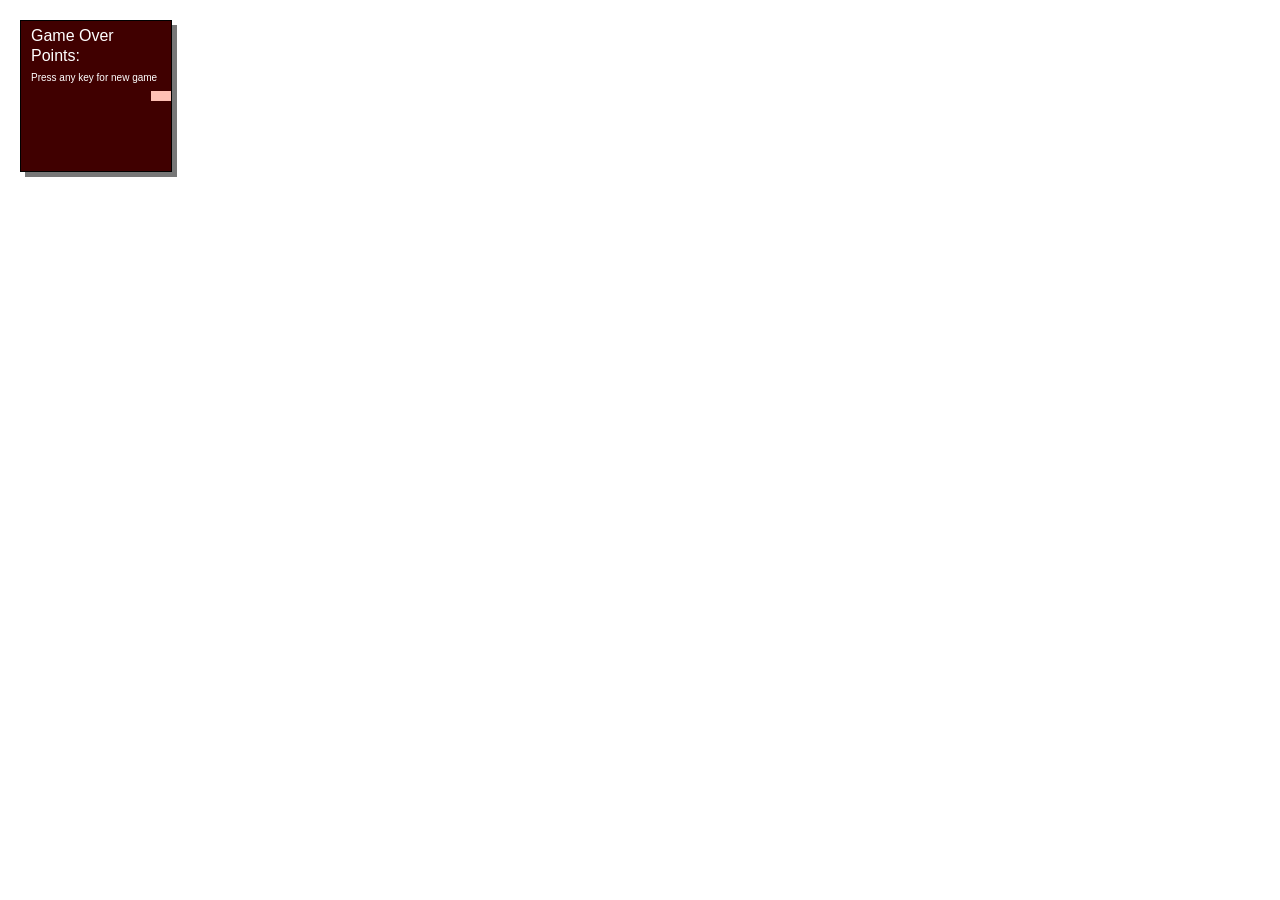
<file: Snake/js/snake.html>
﻿<!doctype html>
<head>
    <title>Snake</title>
    <link href="./snake.css" type="text/css" rel="stylesheet" />
</head>
<body>
    <!-- Game here -->
    <script src="./snake.js" type="text/javascript"></script>
</body>
</html>
</file>
<file: Snake/js/snake.css>
﻿body {
  margin: 0;
  padding: 0;
  display: flex;
  flex-direction: row;
  flex-wrap: wrap;
}

canvas {
  margin: 20px;
  border: 1px solid black;
  box-shadow: 5px 5px #777;
}
</file>
